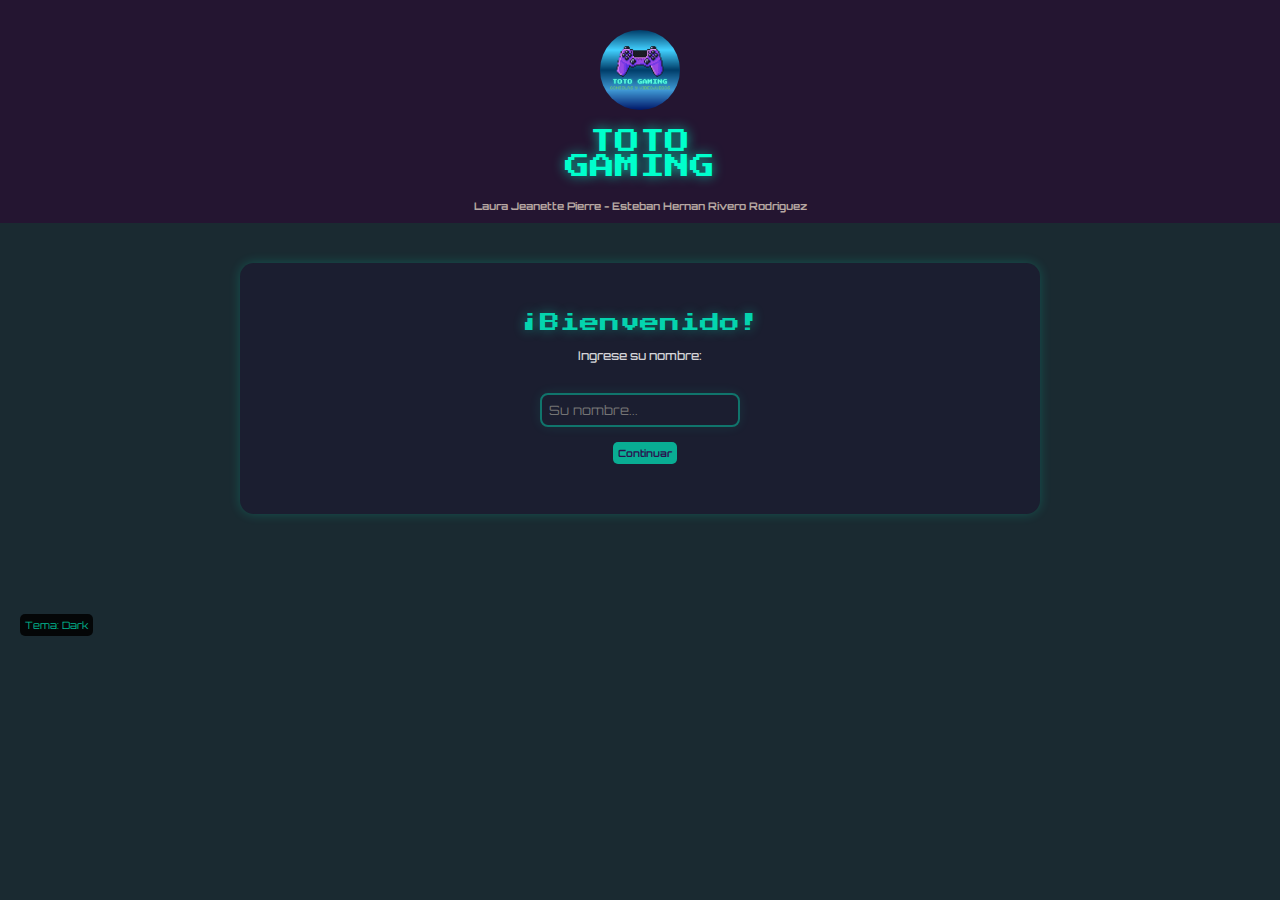
<file: index.html>
<!DOCTYPE html>
<html lang="en">
<head>
    <meta charset="UTF-8">
    <meta name="viewport" content="width=device-width, initial-scale=1.0">
    <title>TOTO GAMING</title>

    <!-- CSS e icono -->
    <link rel="stylesheet"  href="css/style.css">
    <link rel="shortcut icon" href="img/favicon.png">
    <!-- FONTS -->
    <link rel="preconnect" href="https://fonts.googleapis.com">
    <link rel="preconnect" href="https://fonts.gstatic.com" crossorigin>
    <link href="https://fonts.googleapis.com/css2?family=Orbitron:wght@400..900&family=Press+Start+2P&display=swap" rel="stylesheet">

</head>

<body>
    <header>
        <div class="informacion-header">
            <img src="img/logo.png" alt="Logo" class="logo" />
            <h1 class="nombre-pagina">TOTO <br> GAMING </h1>
            <div class="nombre-alumno"> 
                <h2>Laura Jeanette Pierre - Esteban Hernan Rivero Rodriguez</h2>
            </div>
        </div>    
    </header>
    
    <!-- PANTALLA DE BIENVENIDA -->
    <main>
        <div class="bienvenida">
            <h2>¡Bienvenido!</h2>
            <p>Ingrese su nombre: </p>
            <input type="text" id="nombre-cliente" placeholder="Su nombre..." />
            <button class="boton-continuar-nombre" onclick="ingresar()">Continuar</button>
        </div>
    </main>
    
    
    <button id="boton-tema">Tema:</button> 

    <script src="main.js"></script>
</body>
</html>
</file>
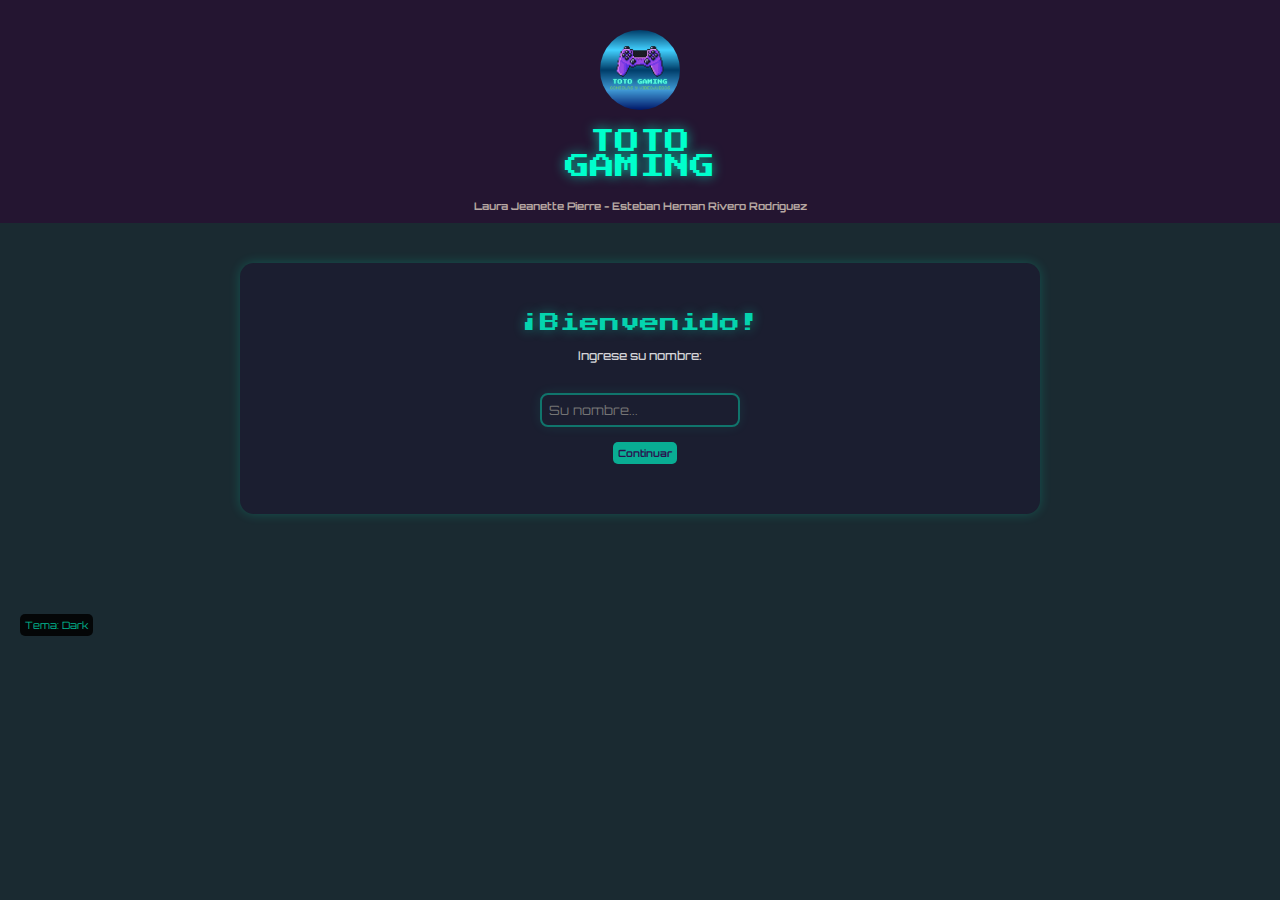
<file: carrito.html>
<!DOCTYPE html>
<html lang="en">
<head>
    <meta charset="UTF-8">
    <meta name="viewport" content="width=device-width, initial-scale=1.0">
    <title>TOTO GAMING</title>

    <!-- CSS e icono -->
    <link rel="stylesheet"  href="css/style.css">
    <link rel="shortcut icon" href="img/favicon.png">
    <!-- FONTS -->
    <link rel="preconnect" href="https://fonts.googleapis.com">
    <link rel="preconnect" href="https://fonts.gstatic.com" crossorigin>
    <link href="https://fonts.googleapis.com/css2?family=Orbitron:wght@400..900&family=Press+Start+2P&display=swap" rel="stylesheet">
    <!-- ICONS -->
    <link href="https://cdn.lineicons.com/5.0/lineicons.css" rel="stylesheet" />
    <script defer src="main.js"></script>

</head>

<body>
    <header>
        <div class="informacion-header">
            <img src="img/logo.png" alt="Logo" class="logo" />
            <h1 class="nombre-pagina">TOTO <br> GAMING </h1>
            <div class="nombre-alumno"> 
                <h2>Laura Jeanette Pierre - Esteban Hernan Rivero Rodriguez</h2>
            </div>
        </div>

        <nav>
            <ul id="listado-nav">
                <a href="index.html">
                    <li class="links-header"><i class="lni lni-home-2"></i></li>
                </a>
                <a href="productos.html">
                    <li class="links-header"><i class="lni lni-game-pad-modern-1"></i></li>
                </a>
                <a href="carrito.html">
                    <li class="links-header"><i class="lni lni-cart-2"></i></li>
                </a>
                <a href="http://localhost:3000/dashboard">
                    <li class="links-header"><i class="lni lni-locked-2"></i></li>
                </a>
            </ul>
        </nav>
        
    </header>
    
    <main>
        <div class="seccion-carrito">
            <table class="tabla-carrito">
            <thead>
                <tr>
                    <th>Producto</th>
                    <th>Cantidad</th>
                    <th>Precio</th>
                    <th>Acciones</th>
                </tr>
            </thead>
            <tbody id="items-carrito">
      <!-- Aquí se insertan los items del carrito -->
            </tbody>
            </table>

        <div id="precio-total">Total: $0</div>

        <div style="text-align: center;">
            <button id="vaciar-carrito">Vaciar Carrito</button>
            <button id="confirmar-compra">Confirmar Compra</button>
        </div>

        <p id="carrito-vacio" style="display:none;">El carrito está vacío</p>
        </div>
        
    </main>
    
    
    <button id="boton-tema">Tema:</button> 


</body>
</html>
</file>
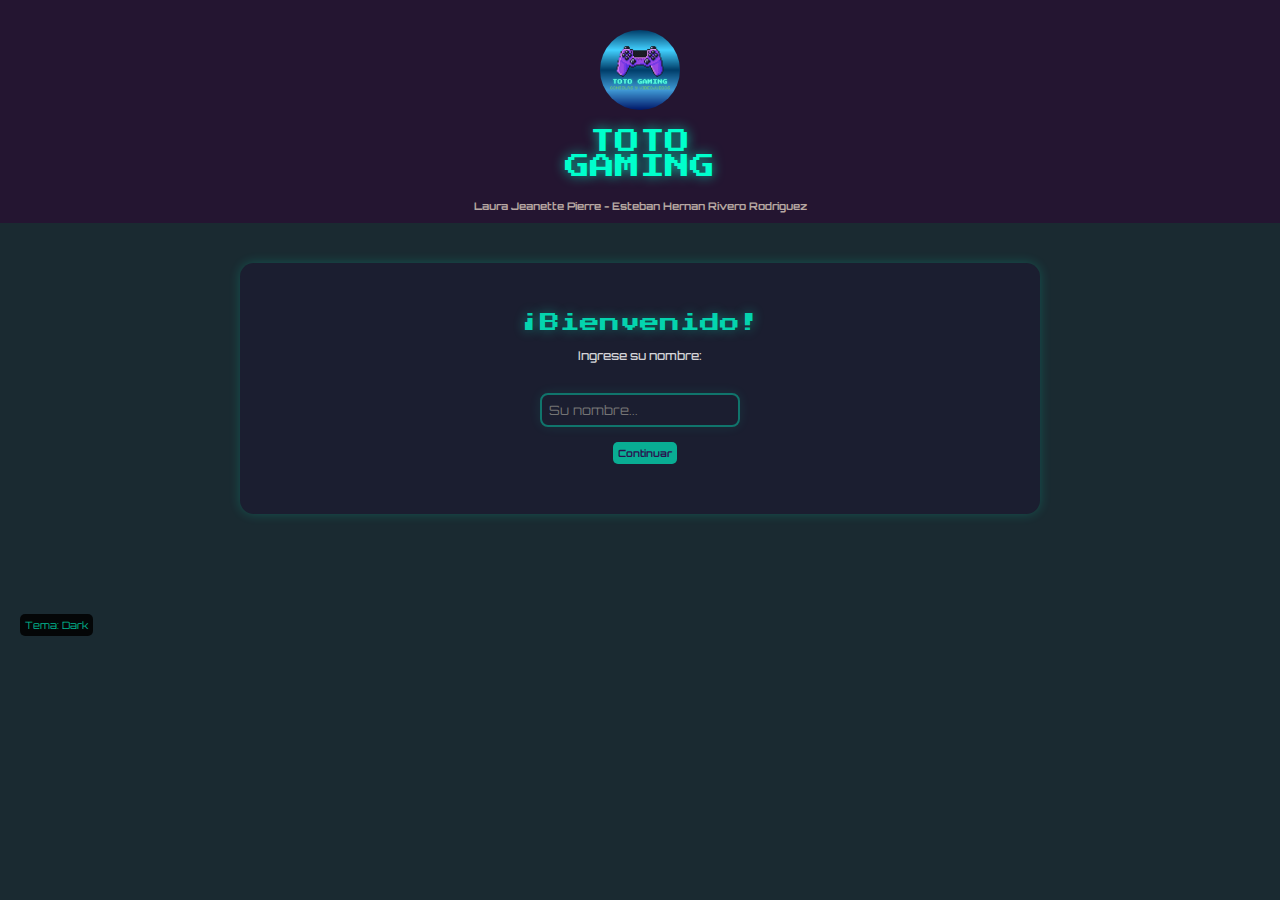
<file: productos.html>
<!DOCTYPE html>
<html lang="en">
<head>
    <meta charset="UTF-8">
    <meta name="viewport" content="width=device-width, initial-scale=1.0">
    <title>TOTO GAMING</title>

    <!-- CSS e icono -->
    <link rel="stylesheet"  href="css/style.css">
    <link rel="shortcut icon" href="img/favicon.png">
    <!-- FONTS -->
    <link rel="preconnect" href="https://fonts.googleapis.com">
    <link rel="preconnect" href="https://fonts.gstatic.com" crossorigin>
    <link href="https://fonts.googleapis.com/css2?family=Orbitron:wght@400..900&family=Press+Start+2P&display=swap" rel="stylesheet">
    <!-- ICONS -->
    <link href="https://cdn.lineicons.com/5.0/lineicons.css" rel="stylesheet" />
</head>

<body>
    <header>
        <div class="informacion-header">
            <img src="img/logo.png" alt="Logo" class="logo" />
            <h1 class="nombre-pagina">TOTO <br> GAMING </h1>
            <div class="nombre-alumno"> 
                <h2>Laura Jeanette Pierre - Esteban Hernan Rivero Rodriguez</h2>
            </div>
        </div>
        
        <nav>
            <ul id="listado-nav">
                <a href="index.html">
                    <li class="links-header"><i class="lni lni-home-2"></i></li>
                </a>
                <a href="productos.html">
                    <li class="links-header"><i class="lni lni-game-pad-modern-1"></i></li>
                </a>
                <a href="carrito.html">
                    <li class="links-header"><i class="lni lni-cart-2"></i></li>
                </a>
                <a href="http://localhost:3000/dashboard">
                    <li class="links-header"><i class="lni lni-locked-2"></i></li>
                </a>
            </ul>
        </nav>
    </header>
    
    <!-- PANTALLA DE PRODUCTOS -->
    <main>
    <p id="saludo-cliente"></p>
    <section class="seccion-productos">
        <h2>
            <div id="texto-producto">¡Nuestros productos!</div>
        </h2>
        <div class="botones-orden-productos">
            <button id="ordenar-consolas">Mostrar consolas</button>
            <button id="ordenar-todo">TODO</button>
            <button id="ordenar-juegos" >Mostrar juegos</button>
            <button id="ordenar-nombre" style="margin-left:10px;">Ordenar por Nombre</button>
            <button id="ordenar-precio" style="margin-left:5px;">Ordenar por Precio</button> <!--Agrego esta seccion para los botones de ordenamiento-->
        </div>
        <div class="contenedor-productos"></div>
    </section>

    <div id="modal-confirmacion" class="modal" style="display: none;">
        <div class="modal-contenido">
            <p id="mensaje-modal"></p>
            <button id="cerrar-modal">Cerrar</button>
        </div>
    </div>

    

    <button id="boton-tema">Tema:</button> 

    <script src="main.js"></script>
</body>
</html>
</file>
<file: css/style.css>
/* ESTILOS GLOBALES */
* {
  margin: 0;
  padding: 0;
  box-sizing: border-box;
}

/* CUERPO */
body {
  background-color:#0f2027f3;
  transition: all 0.3s ease;
}

/* TEMA CLARO */
.tema-claro {
  background-color: rgba(201, 198, 198, 0.986);
  color: black;
}
.tema-claro main{
  background-color: rgb(72, 21, 114);
  box-shadow: 0 0 12px rgba(0, 0, 0, 0.815);
}

#boton-tema {
  background-color: #000000d7;
  margin-top: 100px;
  margin-left: 20px;
  color: #00ffccb4;
  padding: 5px 5px;
  font-family: "Orbitron", sans-serif;
  font-size: 10px;
  border: none;
  border-radius: 5px;
  cursor: pointer;
}
#boton-tema:hover {
  background-color: #00ffccb4;
  color: #000000d7;
}

/* HEADER */
header {
  text-align: center;
  padding: 30px 0 10px 0;
  background-color: #241531;
  width: 100%;
}
.logo {
  width: 80px;
  height: 80px;
  border-radius: 50px;
}
.nombre-pagina {
  padding-top: 5px;
  font-family: "Press Start 2P", system-ui;
  font-weight: 400;
  font-size: 25px;
  color: #00ffcc;
  margin: 10px 0;
  text-shadow: 0 0 12px rgba(0, 255, 204, 0.678);
}
.nombre-alumno {
  font-size: 7px;
  font-family: "Orbitron", sans-serif;
  color: rgba(250, 235, 215, 0.685);
  padding-top: 10px;
}

/* NAV */
#listado-nav {
  padding-top: 15px;
  display: flex;
  justify-content: center;
}
#listado-nav li {
  list-style-type: none;
  font-weight: 500;
  color: #00ffccc9;
  text-shadow: 0 0 12px rgba(0, 255, 204, 0.404);
  font-size: 30px;
  margin-left: 15px;
  margin-right: 15px;
}

/* PAGINA BIENVENIDA */
main {
  max-width: 800px;
  margin: 40px auto 0 auto;
  text-align: center;
  background-color: rgba(30, 12, 46, 0.363);
  padding: 50px;
  border-radius: 14px;
  box-shadow: 0 0 12px rgba(0, 255, 204, 0.2);
}

.bienvenida {
  display: flex;
  flex-direction: column;
  align-items: center;
}
.bienvenida h2 {
  font-family: "Press Start 2P", system-ui;
  font-weight: 400;
  color: #00ffccc9;
  text-shadow: 0 0 12px rgba(0, 255, 204, 0.404);
  font-size: 20px;
  margin-bottom: 15px;
}
.bienvenida p {
  margin-bottom: 15px;
  font-size: 12px;
  font-family: "Orbitron", sans-serif;
  font-weight: 500;
  color: rgba(255, 255, 255, 0.815);
}
#nombre-cliente {
  font-family: "Orbitron", sans-serif;
  padding: 7px;
  border-radius: 8px;
  border: 2px #00ffcc63 solid;
  background-color: rgba(0, 0, 0, 0);
  width: 200px;
  font-size: 13px;
  margin-bottom: 15px;
  margin-top: 15px;
  box-shadow: 0 0 12px rgba(0, 255, 204, 0.096);
  color: rgba(255, 255, 255, 0.815);
}
.boton-continuar-nombre {
  background-color: #00ffcca2;
  color: rgba(44, 9, 75, 0.945);
  font-weight: bold;
  font-family: "Orbitron", sans-serif;
  padding: 5px;
  margin-left: 10px;
  font-size: 10px;
  border: none;
  border-radius: 5px;
  cursor: pointer;
}
.boton-continuar-nombre:hover {
  background-color: #eeeeee;
}
/* SECCION PRODUCTOS */
#saludo-cliente {
  font-size: 1rem;
  color: #00ffcc;
  font-family: "Orbitron", sans-serif;
}

.seccion-productos {
  padding: 20px;
}

.contenedor-productos {
  display: grid;
  grid-template-columns: repeat(auto-fit, minmax(160px, 1fr));
  gap: 20px;
  padding: 20px;
}

.card-producto {
  padding: 10px;
  text-align: center;
  border-radius: 10px;
  background-color: #241531;
  box-shadow: 0 2px 5px rgba(0,0,0,0.1);
  border: 1px solid #00ffccc9;
  display: flex;
  flex-direction: column;
  justify-content: space-between;
  align-items: center;
}

.card-producto img {
  width: 100px;
  border-radius: 5px;
  height: 120px;
}

.card-producto h3 {
  font-size: 1rem;
  margin: 10px 0;
  color: #00ffcc;
  font-family: "Orbitron", sans-serif;
}

.card-producto p {
  font-size: 15px;
  font-family: "Press Start 2P", system-ui;
  font-weight: 500;
  color: #00ffccc9;
  text-shadow: 0 0 12px rgba(0, 255, 204, 0.404);
  margin-bottom: 15px;
}

.agregar-carrito,
.eliminar-carrito {
  cursor: pointer;
  padding: 6px 12px;
  border: none;
  color: white;
  border-radius: 5px;
  margin-top: 10px;
}

.agregar-carrito {
  background-color: #28a745;
}
.agregar-carrito:hover {
  background-color: #218838;
}

.eliminar-carrito {
  background-color: #c72828;
}
.eliminar-carrito:hover {
  background-color: #c72828c9;
}

.botones-orden-productos button {
  cursor: pointer;
  background-color: rgb(97, 7, 97);
  color: white;
  border: none;
  padding: 5px 10px;
  margin-top: 5px;
  font-weight: bold;
  border-radius: 5px;
}
.botones-orden-productos button:hover {
  background-color: rgba(97, 7, 97, 0.473);
}

#texto-producto {
  font-family: "Press Start 2P", system-ui;
  font-weight: 500;
  color: #00ffccc9;
  text-shadow: 0 0 12px rgba(0, 255, 204, 0.404);
  font-size: 30px;
  margin-bottom: 15px;
  word-wrap: break-word;
}

/* CARRITO - ESTILO TABLA */
.seccion-carrito {
  padding: 20px;
  max-width: 900px;
  margin: 0 auto;
  background-color: #241531;
  border-radius: 10px;
  box-shadow: 0 0 15px rgba(0, 255, 204, 0.3);
  font-family: "Orbitron", sans-serif;
  color: #00ffcc;
}

.tabla-carrito {
  width: 100%;
  border-collapse: collapse;
  background-color: #241531;
  border-radius: 8px;
  overflow: hidden;
}

.tabla-carrito thead {
  background-color: #1a1a1a;
  color: #00ffcc;
  font-weight: 700;
  font-size: 1rem;
}

.tabla-carrito th,
.tabla-carrito td {
  padding: 12px 15px;
  text-align: left;
  border-bottom: 1px solid #00ffcc88;
}

.tabla-carrito tbody tr:hover {
  background-color: #333;
}

.tabla-carrito td:nth-child(2),
.tabla-carrito td:nth-child(3),
.tabla-carrito td:nth-child(4) {
  text-align: center;
  width: 20%;
}

.tabla-carrito button {
  background-color: #00ffccaa;
  border: none;
  color: #241531;
  padding: 6px 12px;
  margin: 0 4px;
  font-weight: bold;
  border-radius: 5px;
  cursor: pointer;
  font-size: 1rem;
  transition: background-color 0.3s ease;
}
.tabla-carrito button:hover {
  background-color: #00bfa5;
  color: white;
}

#precio-total {
  margin-top: 15px;
  font-size: 1.3rem;
  font-weight: 700;
  text-align: right;
  color: #00ffcc;
  text-shadow: 0 0 10px rgb(0, 255, 204);
}

.seccion-carrito > div {
  width: 100%;
  max-width: 900px;
  margin: 20px auto 40px;
  text-align: center;
}

.seccion-carrito button#vaciar-carrito,
.seccion-carrito button#confirmar-compra {
  background-color: #00ffccaa;
  color: #241531;
  border: none;
  padding: 10px 22px;
  font-size: 1rem;
  font-weight: 700;
  border-radius: 6px;
  margin: 0 10px;
  cursor: pointer;
  transition: background-color 0.3s ease;
}
.seccion-carrito button#vaciar-carrito:hover,
.seccion-carrito button#confirmar-compra:hover {
  background-color: #00bfa5;
  color: white;
}

#carrito-vacio {
  text-align: center;
  font-size: 18px;
  color: #ffffffbb;
  margin-top: 30px;
  font-family: "Orbitron", sans-serif;
}

/* MODAL */
.modal {
  position: fixed;
  top: 0;
  left: 0;
  width: 100%;
  height: 100%;
  background-color: rgba(36, 21, 49, 0.8);
  display: flex;
  justify-content: center;
  align-items: center;
  z-index: 9999;
  backdrop-filter: blur(4px);
}

.modal-contenido {
  background-color: #241531;
  padding: 25px 30px;
  border-radius: 12px;
  box-shadow: 0 0 20px rgba(0, 255, 204, 0.5);
  max-width: 320px;
  width: 90%;
  text-align: center;
  font-family: "Orbitron", sans-serif;
  color: #00ffcc;
  font-weight: 600;
  font-size: 18px;
  text-shadow: 0 0 10px rgba(0, 255, 204, 0.7);
}

#cerrar-modal {
  margin-top: 20px;
  background-color: #00ffcc;
  color: #241531;
  font-family: "Orbitron", sans-serif;
  font-weight: 700;
  border: none;
  padding: 8px 18px;
  border-radius: 8px;
  cursor: pointer;
  box-shadow: 0 0 15px rgba(0, 255, 204, 0.8);
  transition: background-color 0.3s ease, color 0.3s ease;
}

#cerrar-modal:hover {
  background-color: #218838;
  color: white;
  box-shadow: 0 0 25px rgba(33, 136, 56, 0.9);
}

/* RESPONSIVE GENERAL */
@media (max-width: 768px) {
  main {
    margin: 40px;
    padding: 50px 30px;
  }
  .nombre-pagina {
    font-size: 18px;
  }
  .nombre-alumno {
    font-size: 8px;
    padding-top: 5px;
    text-align: center;
  }
  .bienvenida h2 {
    font-size: 16px;
    text-align: center;
  }
  .bienvenida p {
    font-size: 11px;
    text-align: center;
  }
  .nombre-cliente {
    width: 100%;
    font-size: 10px;
  }
  .boton-continuar-nombre {
    margin-left: 0;
    margin-top: 10px;
    font-size: 10px;
  }
  #boton-tema {
    margin: 70px 0 0 10px;
    font-size: 10px;
  }
  .logo {
    width: 60px;
    height: 60px;
  }
  #texto-producto {
    font-size: 18px;
    word-break: break-word;
  }
}

/* RESPONSIVE PARA CARRITO */
@media (max-width: 600px) {
  .tabla-carrito, #precio-total, .seccion-carrito > div {
    width: 95%;
  }

  .tabla-carrito th, .tabla-carrito td {
    padding: 8px 10px;
  }

  .tabla-carrito button {
    padding: 5px 8px;
    font-size: 0.9rem;
  }

  #precio-total {
    text-align: center;
  }
}

@media (max-width: 600px) {
  .seccion-carrito {
    padding: 10px;
    margin: 20px 10px;
    box-shadow: none;
  }

  .tabla-carrito {
    display: block;
    width: 100%;
    overflow-x: auto;
    border-radius: 8px;
  }

  .tabla-carrito table {
    width: 600px; /* ancho mínimo para evitar que las celdas se amontonen */
  }

  .tabla-carrito th,
  .tabla-carrito td {
    padding: 8px;
    font-size: 0.85rem;
    white-space: nowrap;
  }

  .tabla-carrito thead {
    font-size: 0.9rem;
  }

  .tabla-carrito button {
    padding: 4px 8px;
    font-size: 0.8rem;
  }

  #precio-total {
    text-align: center;
    font-size: 1.1rem;
    margin-top: 10px;
  }

  .seccion-carrito > div {
    margin: 10px auto;
  }

  .seccion-carrito button#vaciar-carrito,
  .seccion-carrito button#confirmar-compra {
    display: block;
    width: 100%;
    margin: 10px 0;
    padding: 10px;
    font-size: 1rem;
  }
}
</file>
